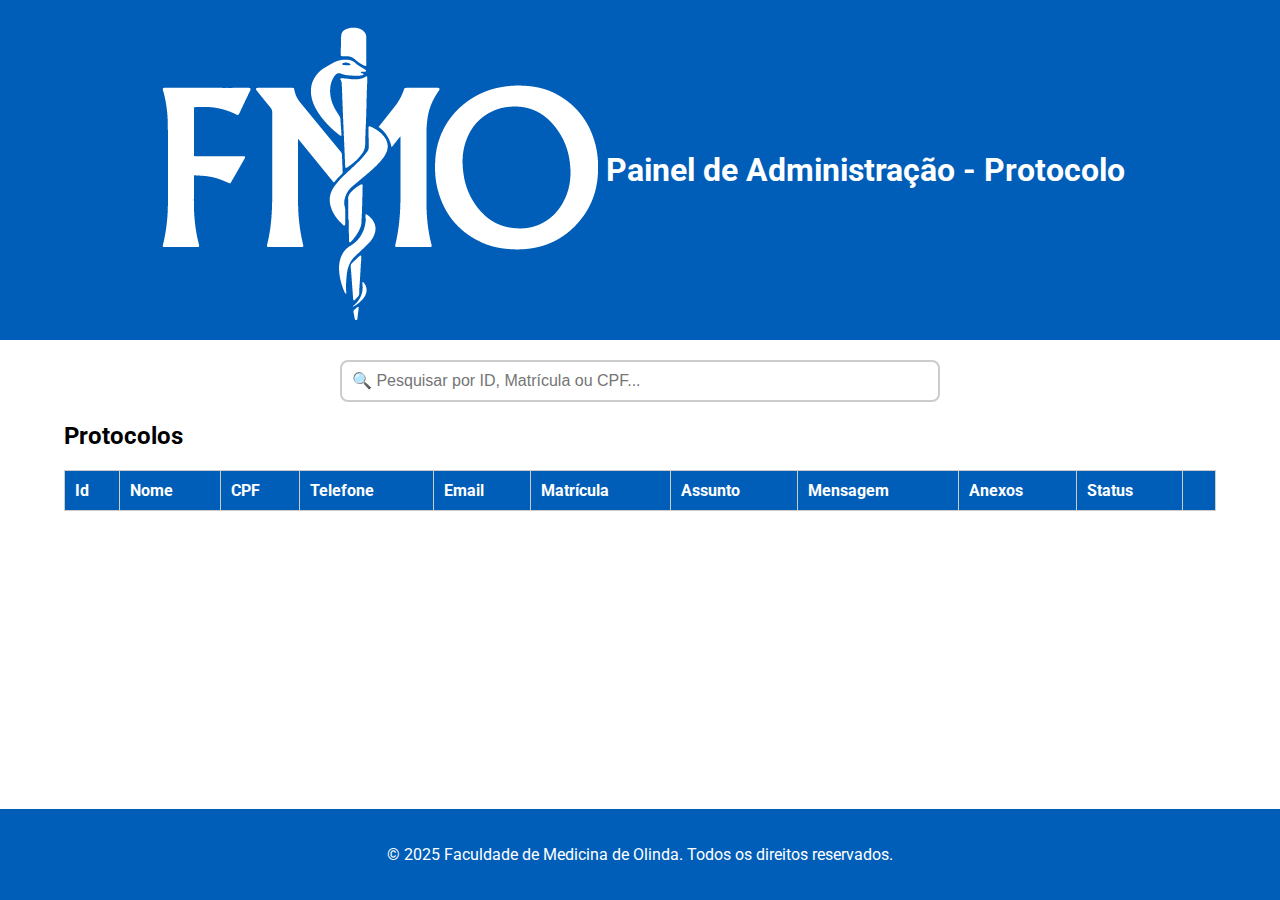
<file: protocolo_fmo/admin.html>
<!DOCTYPE html>
<html lang="pt-BR">
  <head>
    <meta charset="UTF-8" />
    <meta name="viewport" content="width=device-width, initial-scale=1.0" />
    <title>FMO - Painel de Administração</title>
    <link
      rel="stylesheet"
      href="https://fonts.googleapis.com/css?family=Roboto:100,300,400,500,700&display=swap"
    />
  </head>
  <body>
    <header class="header">
      <img src="images/logo_site.png" alt="Logo FMO" class="logo" />
      <h1 class="titulo">Painel de Administração - Protocolo</h1>
    </header>

    <div class="container">
      <div class="search-container">
        <input
          type="text"
          id="search"
          placeholder="🔍 Pesquisar por ID, Matrícula ou CPF..."
        />
      </div>

      <h2>Protocolos</h2>
      <table>
        <thead>
          <tr>
            <th>Id</th>
            <th>Nome</th>
            <th>CPF</th>
            <th>Telefone</th>
            <th>Email</th>
            <th>Matrícula</th>
            <th>Assunto</th>
            <th>Mensagem</th>
            <th>Anexos</th>
            <th>Status</th>
            <th></th>
          </tr>
        </thead>
        <tbody id="mensagens">
          <!-- Dados serão inseridos dinamicamente -->
        </tbody>
      </table>
    </div>

    <footer class="footer">
      <p>
        &copy; 2025 Faculdade de Medicina de Olinda. Todos os direitos
        reservados.
      </p>
    </footer>

    <!-- MODAL PARA EDIÇÃO -->
    <div id="modal" class="modal" style="display: none">
      <div class="modal-content">
        <h3>Editar Protocolo</h3>
        <label>Id:</label>
        <input type="text" id="edit-id" readonly />

        <label>Nome:</label>
        <input type="text" id="edit-nome" readonly />

        <label>CPF:</label>
        <input type="text" id="edit-cpf" readonly />

        <label>Telefone:</label>
        <input type="text" id="edit-telefone" readonly />

        <label>Email:</label>
        <input type="text" id="edit-email" readonly />

        <label>Matrícula:</label>
        <input type="text" id="edit-matricula" readonly />

        <label>Assunto:</label>
        <input type="text" id="edit-assunto" readonly />

        <label>Mensagem:</label>
        <textarea id="edit-mensagem" readonly></textarea>

        <label>Status:</label>
        <select id="edit-status">
          <option value="pendente">Pendente</option>
          <option value="respondido">Respondido</option>
        </select>

        <div class="modal-buttons">
          <button id="save-button">Salvar</button>
          <button id="cancel-button">Cancelar</button>
        </div>
      </div>
    </div>

    <script>
      let allData = [];
      let selectedProtocolId = null;

      document.addEventListener("DOMContentLoaded", function () {
        fetchProtocols(); // Carrega todos os protocolos ao iniciar a página

        // Adiciona evento ao botão de cancelar para fechar o modal
        document
          .getElementById("cancel-button")
          .addEventListener("click", function () {
            document.getElementById("modal").style.display = "none";
          });

        // Adiciona evento ao botão de salvar para atualizar o status
        document
          .getElementById("save-button")
          .addEventListener("click", function () {
            const newStatus = document.getElementById("edit-status").value;

            fetch(`http://localhost:8000/update-status/${selectedProtocolId}`, {
              method: "PUT",
              headers: { "Content-Type": "application/json" },
              body: JSON.stringify({ status: newStatus }),
            })
              .then((response) => response.json())
              .then(() => {
                document.getElementById("modal").style.display = "none";
                fetchProtocols(); // Atualiza a tabela após edição
              })
              .catch((error) =>
                console.error("Erro ao atualizar status:", error)
              );
          });

        // Aplica a máscara automaticamente enquanto digita
        document
          .getElementById("search")
          .addEventListener("input", function () {
            let inputValue = this.value.replace(/\D/g, ""); // Remove tudo que não for número

            if (inputValue.length === 11) {
              this.value = formatCPF(inputValue); // Aplica a máscara
            }

            fetchProtocols(); // Chama a busca
          });
      });

      function fetchProtocols() {
        const query = document.getElementById("search").value.trim();
        let url = "http://localhost:8000/get-protocols/";

        if (query !== "") {
          // Somente muda a URL se houver um termo de busca
          let params = new URLSearchParams();
          url = "http://localhost:8000/search-protocols/";

          let cleanQuery = query.replace(/\D/g, "");

          if (cleanQuery.length < 6 && cleanQuery.length > 0) {
            params.append("id", cleanQuery);
          } else if (cleanQuery.length === 11) {
            params.append("cpf", formatCPF(cleanQuery));
          } else if (cleanQuery.length == 9) {
            params.append("matricula", cleanQuery);
          }

          url += "?" + params.toString();
        }

        fetch(url)
          .then((response) => response.json())
          .then((data) => {
            allData = data.protocols;
            renderTable(allData);
          })
          .catch((error) =>
            console.error("Erro ao carregar mensagens:", error)
          );
      }

      function formatCPF(value) {
        return value.replace(/^(\d{3})(\d{3})(\d{3})(\d{2})$/, "$1.$2.$3-$4");
      }

      function renderTable(data) {
        const tbody = document.getElementById("mensagens");
        tbody.innerHTML = "";

        data.forEach((msg) => {
          const row = document.createElement("tr");

          let statusIcon =
            msg.status && msg.status.toLowerCase() === "respondido"
              ? "✅"
              : "⏳";
          let editIcon =
            msg.status === "respondido"
              ? ""
              : `<span class="edit-icon" data-id="${msg.id}" style="cursor:pointer;">📝</span>`;

          row.innerHTML = `
          <td>${msg.id}</td>
          <td>${msg.nome}</td>
          <td>${msg.cpf}</td>
          <td>${msg.telefone}</td>
          <td>${msg.email}</td>
          <td>${msg.matricula}</td>
          <td>${msg.assunto}</td>
          <td>${msg.mensagem}</td>
          <td>${
            msg.anexos.length > 0
              ? msg.anexos
                  .map(
                    (file) => `<a href="${file}" target="_blank">Arquivo</a>`
                  )
                  .join(", ")
              : "Nenhum"
          }</td>
          <td style="text-align: center; font-size: 20px;">${statusIcon}</td>
          <td>${editIcon}</td>
        `;

          tbody.appendChild(row);
        });

        // Reaplicação correta dos eventos para abrir o modal
        document.querySelectorAll(".edit-icon").forEach((icon) => {
          icon.addEventListener("click", function () {
            selectedProtocolId = this.getAttribute("data-id");
            openModal(selectedProtocolId);
          });
        });
      }

      function openModal(protocolId) {
        const protocolo = allData.find((p) => p.id == protocolId);

        if (!protocolo) {
          console.error("Protocolo não encontrado!");
          return;
        }

        document.getElementById("edit-id").value = protocolo.id;
        document.getElementById("edit-nome").value = protocolo.nome;
        document.getElementById("edit-cpf").value = protocolo.cpf;
        document.getElementById("edit-telefone").value = protocolo.telefone;
        document.getElementById("edit-email").value = protocolo.email;
        document.getElementById("edit-matricula").value = protocolo.matricula;
        document.getElementById("edit-assunto").value = protocolo.assunto;
        document.getElementById("edit-mensagem").value = protocolo.mensagem;
        document.getElementById("edit-status").value = protocolo.status;

        document.getElementById("modal").style.display = "block";
      }
    </script>

    <style>
      body {
        font-family: "Roboto", sans-serif;
        display: flex;
        flex-direction: column;
        min-height: 100vh;
        margin: 0;
      }

      .header,
      .footer {
        display: flex;
        align-items: center;
        justify-content: center;
        background-color: #005eb8;
        color: white;
        padding: 20px;
      }

      .container {
        width: 90%;
        max-width: 1200px;
        margin: auto;
        padding: 20px;
        flex: 1;
      }

      .table-responsive {
        overflow-x: auto;
      }

      table {
        width: 100%;
        border-collapse: collapse;
        margin-top: 20px;
        min-width: 600px;
      }

      th,
      td {
        border: 1px solid #ccc;
        padding: 10px;
        text-align: left;
        white-space: nowrap;
      }

      th {
        background-color: #005eb8;
        color: white;
        font-weight: bold;
      }

      tbody tr:nth-child(even) {
        background-color: #f2f2f2;
      }

      tbody tr:hover {
        background-color: #ddd;
      }

      .search-container {
        display: flex;
        justify-content: center;
        margin-bottom: 20px;
      }

      #search {
        width: 50%;
        padding: 10px;
        font-size: 16px;
        border: 2px solid #ccc;
        border-radius: 8px;
        outline: none;
        transition: border-color 0.3s, box-shadow 0.3s;
      }

      #search:focus {
        border-color: #007bff;
        box-shadow: 0px 0px 8px rgba(0, 123, 255, 0.5);
      }

      td:nth-child(8) {
        /* Coluna de mensagem */
        max-width: 200px;
        overflow: hidden;
        text-overflow: ellipsis;
        white-space: nowrap;
      }

      .modal {
        display: none;
        position: fixed;
        width: 45%;
        max-width: 550px;
        top: 50%;
        left: 50%;
        transform: translate(-50%, -50%);
        background: white;
        padding: 30px;
        border-radius: 12px;
        box-shadow: 0px 6px 20px rgba(0, 0, 0, 0.25);
      }

      .modal-content {
        display: flex;
        flex-direction: column;
        gap: 12px;
      }

      .modal h3 {
        margin-bottom: 12px;
        font-size: 22px;
        text-align: center;
      }

      .modal-buttons {
        display: flex;
        justify-content: space-between;
        margin-top: 18px;
      }

      .modal-buttons button {
        background-color: #005eb8;
        color: white;
        padding: 12px 18px;
        border: none;
        cursor: pointer;
        border-radius: 6px;
        font-size: 14px;
        transition: background-color 0.3s;
      }

      .modal-buttons button:hover {
        background-color: #003f7f;
      }

      textarea {
        font-size: 14px;
        padding: 8px;
        border-radius: 6px;
        border: 1px solid #ccc;
        resize: vertical;
      }
    </style>
  </body>
</html>
</file>
